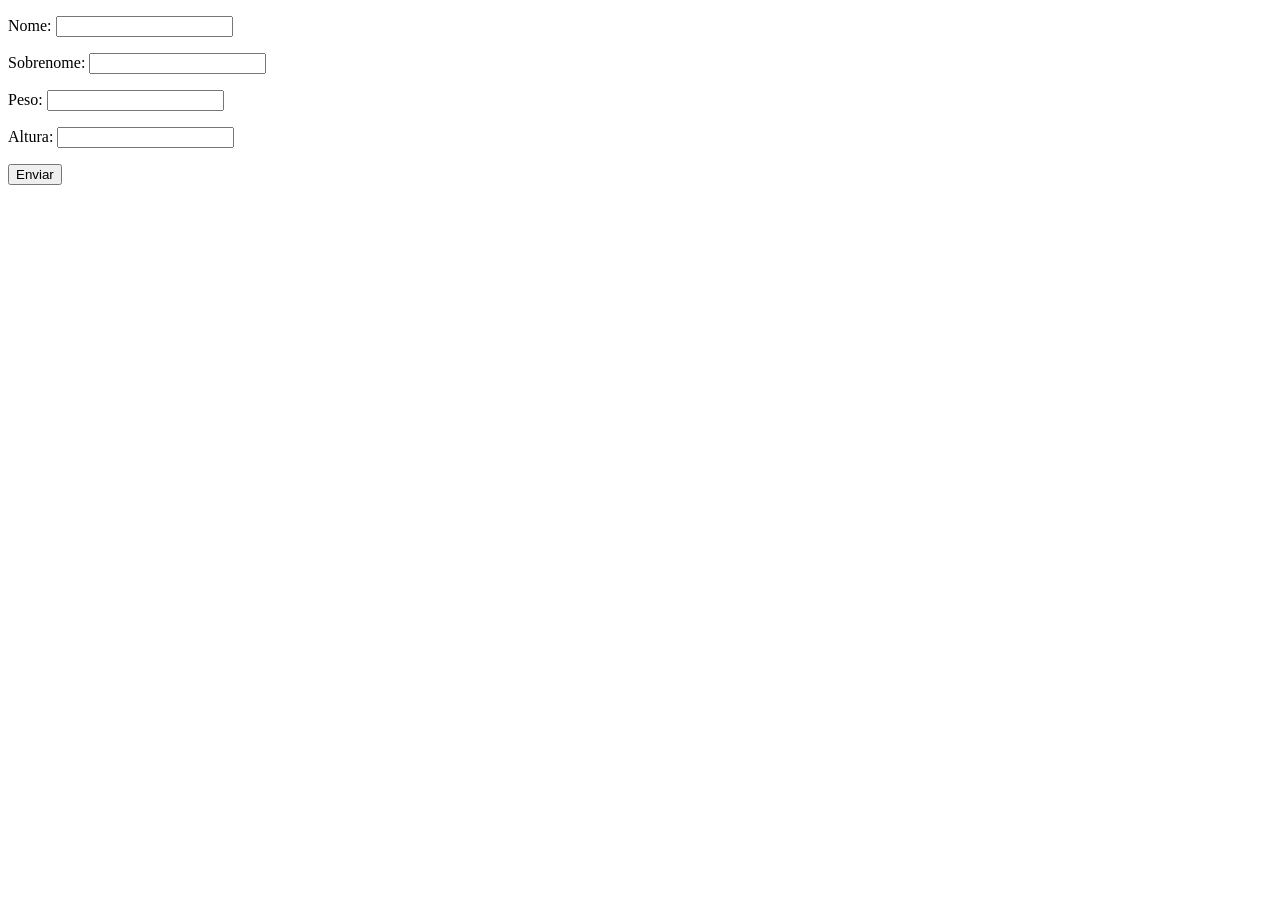
<file: aula20EX/index.html>
<!DOCTYPE html>
<html lang="pt-br">
<head>
    <meta charset="UTF-8">
    <meta http-equiv="X-UA-Compatible" content="IE=edge">
    <meta name="viewport" content="width=device-width, initial-scale=1.0">
    <title>Exercícios</title>
</head>
<body>
    <form class= "form" action="" method="get">
        <p>Nome: <input type="text" class="nome"></p>
        <p>Sobrenome: <input type="text" class="sobrenome"></p>
        <p>Peso: <input type="text" class="peso"></p>
        <p>Altura: <input type="text" class="altura"></p>
        <button>Enviar</button>
    </form>
    <div class="resultado">
        
    </div>
    <script src="js/script.js"></script>
</body>
</html>
</file>
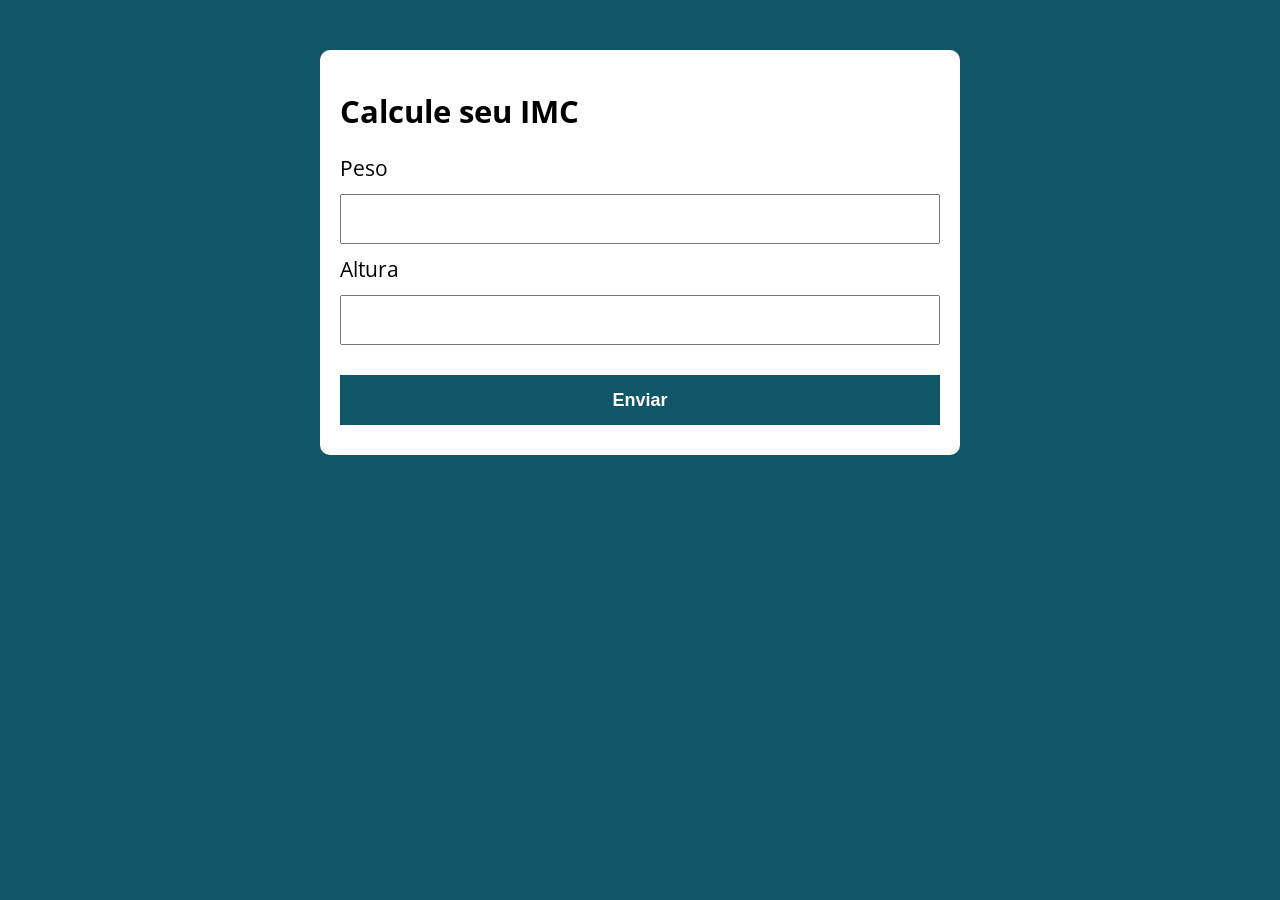
<file: Aula25 Exercicio/index.html>
<!DOCTYPE html>
<html lang="pt-BR">

<head>
  <meta charset="UTF-8">
  <meta name="viewport" content="width=device-width, initial-scale=1.0">
  <meta http-equiv="X-UA-Compatible" content="ie=edge">
  <title>Calcule seu IMC</title>
  <link rel="stylesheet" href="./assets/css/style.css">
</head>

<body>

  <section class="container">
    <h1>Calcule seu IMC</h1>
    <form action="/" id="formulario" method="POST">
      <label for="peso">Peso</label>
      <input type="text" id="peso" name="peso">
      <label for="altura">Altura</label>
      <input type="text" id="altura" name="altura">
      <button type="submit">Enviar</button>
    </form>

    <div id="resultado"></div>
  </section>

  <script src="./assets/js/main.js"></script>
</body>

</html>
</file>
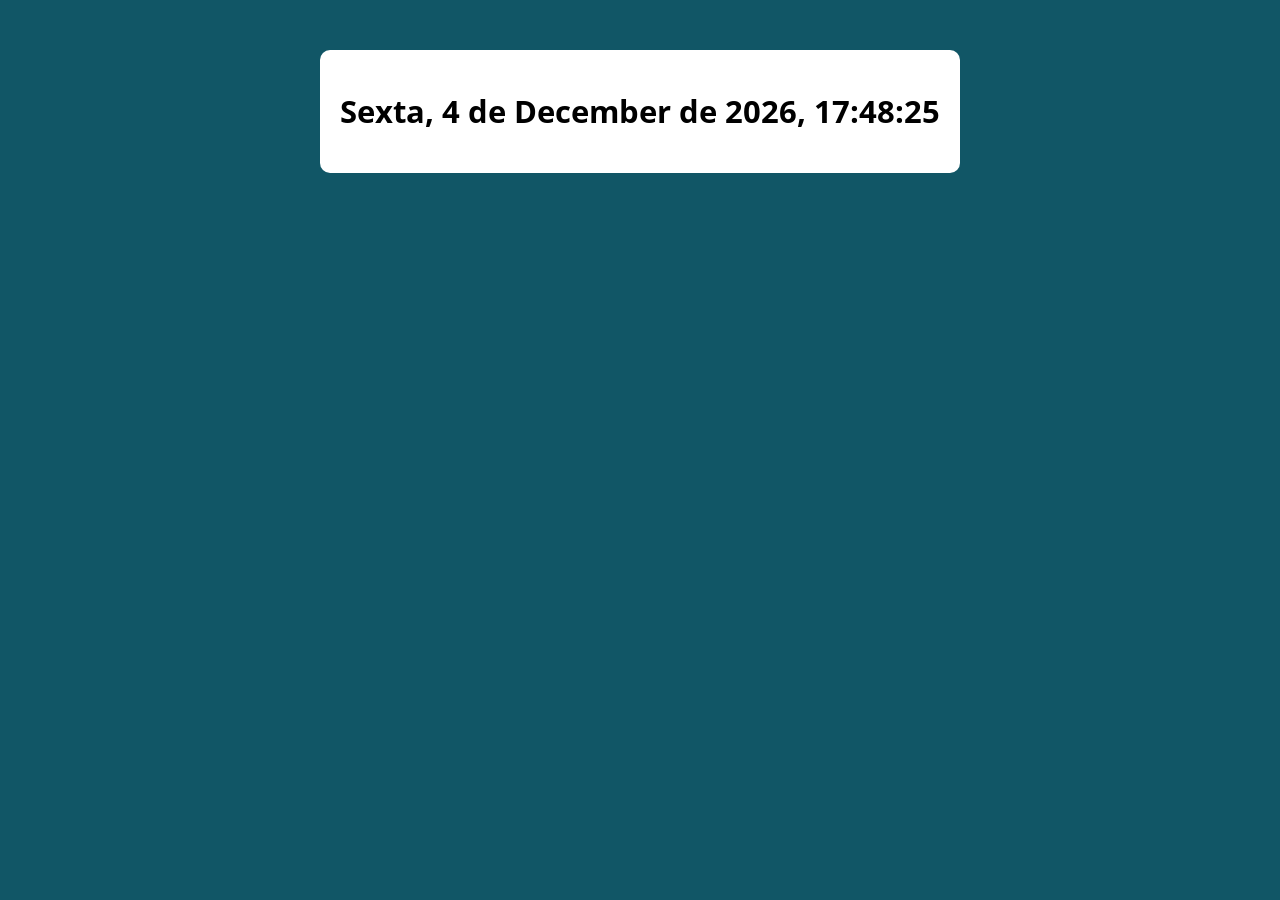
<file: Aula29 ExRelogio/index.html>
<!DOCTYPE html>
<html lang="pt-BR">

<head>
  <meta charset="UTF-8">
  <meta name="viewport" content="width=device-width, initial-scale=1.0">
  <meta http-equiv="X-UA-Compatible" content="ie=edge">
  <title>Modelo</title>
  <link rel="stylesheet" href="./assets/css/style.css">
</head>

<body>

  <section class="container">
    <h1 id="conteudo">Lorem ipsum dolor sit amet</h1>
    
  </section>

  <script src="./assets/js/main.js"></script>
</body>

</html>
</file>
<file: Aula25 Exercicio/assets/css/style.css>
@import url('https://fonts.googleapis.com/css?family=Open+Sans:400,700&display=swap');
:root {
  --primary-color: rgb(17, 86, 102);
  --primary-color-darker: rgb(9, 48, 56);
}

* {
  box-sizing: border-box;
  outline: 0;
}

body {
  margin: 0;
  padding: 0;
  background: var(--primary-color);
  font-family: 'Open sans', sans-serif;
  font-size: 1.3em;
  line-height: 1.5em;
}

.container {
  max-width: 640px;
  margin: 50px auto;
  background: #fff;
  padding: 20px;
  border-radius: 10px;
}

form input, form label, form button {
  display: block;
  width: 100%;
  margin-bottom: 10px;
}

form input {
  font-size: 24px;
  height: 50px;
  padding: 0 20px;
}

form input:focus {
  outline: 1px solid var(--primary-color);
}

form button {
  border: none;
  background: var(--primary-color);
  color: #fff;
  font-size: 18px;
  font-weight: 700;
  height: 50px;
  cursor: pointer;
  margin-top: 30px;
}

form button:hover {
  background: var(--primary-color-darker);
}

.container-list {
  display:flex;
}
.list {
  flex : 1;
}

.paragrafo-resultado {
  background-color: #3affbd;
  padding : 10px 20px;
}
</file>
<file: Aula29 ExRelogio/assets/css/style.css>
@import url('https://fonts.googleapis.com/css?family=Open+Sans:400,700&display=swap');
:root {
  --primary-color: rgb(17, 86, 102);
  --primary-color-darker: rgb(9, 48, 56);
}

* {
  box-sizing: border-box;
  outline: 0;
}

body {
  margin: 0;
  padding: 0;
  background: var(--primary-color);
  font-family: 'Open sans', sans-serif;
  font-size: 1.3em;
  line-height: 1.5em;
}

.container {
  max-width: 640px;
  margin: 50px auto;
  background: #fff;
  padding: 20px;
  border-radius: 10px;
}

form input, form label, form button {
  display: block;
  width: 100%;
  margin-bottom: 10px;
}

form input {
  font-size: 24px;
  height: 50px;
  padding: 0 20px;
}

form input:focus {
  outline: 1px solid var(--primary-color);
}

form button {
  border: none;
  background: var(--primary-color);
  color: #fff;
  font-size: 18px;
  font-weight: 700;
  height: 50px;
  cursor: pointer;
  margin-top: 30px;
}

form button:hover {
  background: var(--primary-color-darker);
}
</file>
